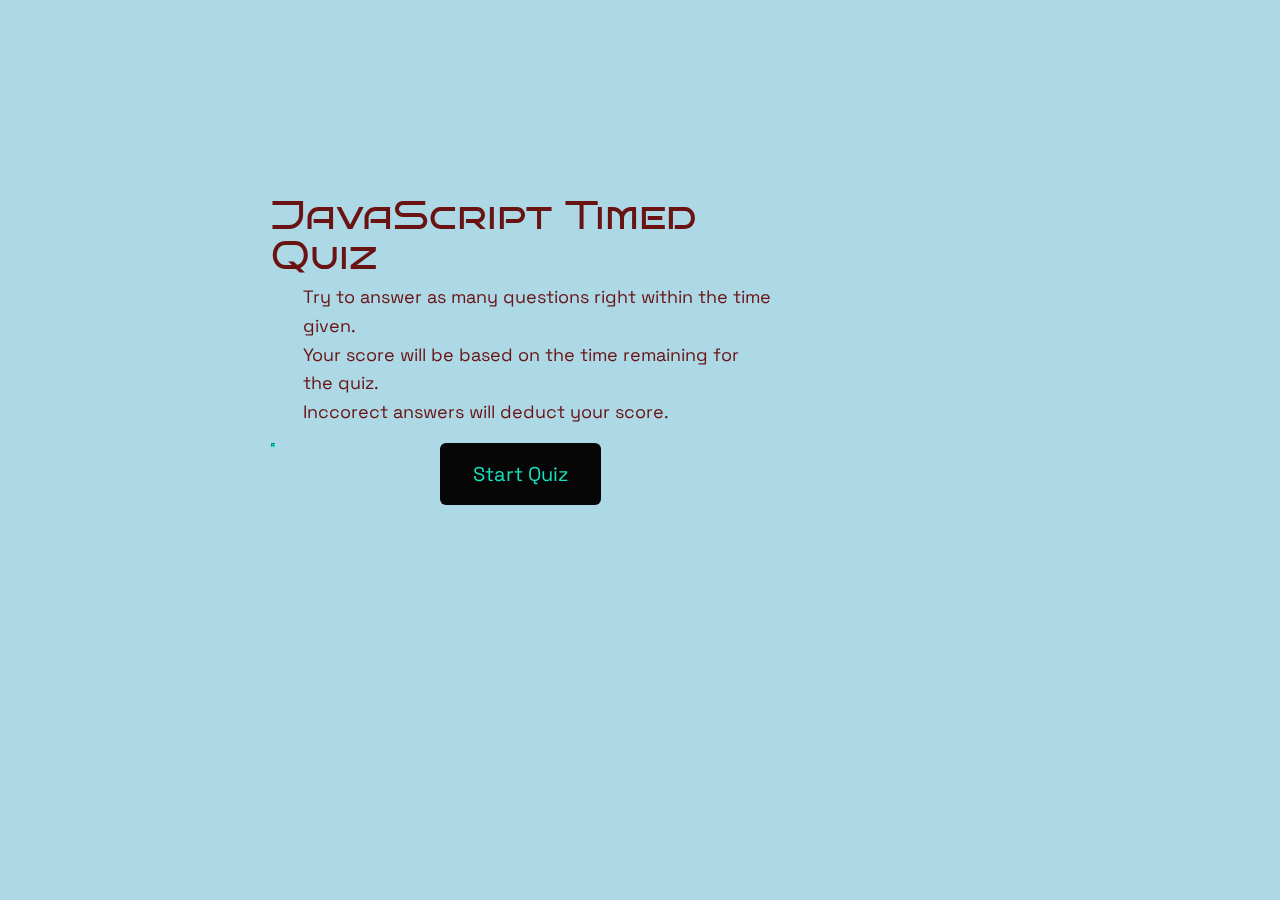
<file: index.html>
<!DOCTYPE html>
<html lang="en">

<head>
    <meta charset="UTF-8">
    <meta name="viewport" content="width=device-width, initial-scale=1.0">
    <meta http-equiv="X-UA-Compatible" content="ie=edge">
    <link rel="stylesheet" href="https://cdn.jsdelivr.net/npm/bootstrap@5.1.3/dist/css/bootstrap.min.css">
    <link rel="preconnect" href="https://fonts.googleapis.com">
    <link rel="preconnect" href="https://fonts.gstatic.com" crossorigin>
    <link href="https://fonts.googleapis.com/css2?family=Bruno+Ace+SC&family=Space+Grotesk:wght@300;400&family=Space+Mono:ital@1&display=swap" rel="stylesheet">
    <link rel="stylesheet" href="./assets/style.css">
    <title>JS Timed Quiz</title>
</head>

<body>
    <!-- set up the body of the quiz -->
    <section class="quiz-body" id="quiz-body">
        <header class="header">
            <!-- add a title to the quiz -->
            <h1 id="quiz-title">JavaScript Timed Quiz</h1>
            <!-- some rules about the quiz -->
            <ul class="quiz-rules">
                <li class="rules-item">
                    Try to answer as many questions right within the time given.
                </li>
                <li class="rules-item">
                    Your score will be based on the time remaining for the quiz.
                </li>
                <li class="rules-item">
                    Inccorect answers will deduct your score.
                </li>
            </ul>
            <!-- displays how much time is remaining -->
            <div id="timeLeft"></div>
        </header>
        
        <!-- acutal section of the quiz, comes from js -->
        <div id="questions-body">
            
            <ul id="choice-list"></ul>
            <!-- starts the quiz -->
            <button class="btn" id="start-quiz">Start Quiz</button>

        </div>
    </section>


    <script src="./assets/js/questions.js"></script>
    
</body>

</html>
</file>
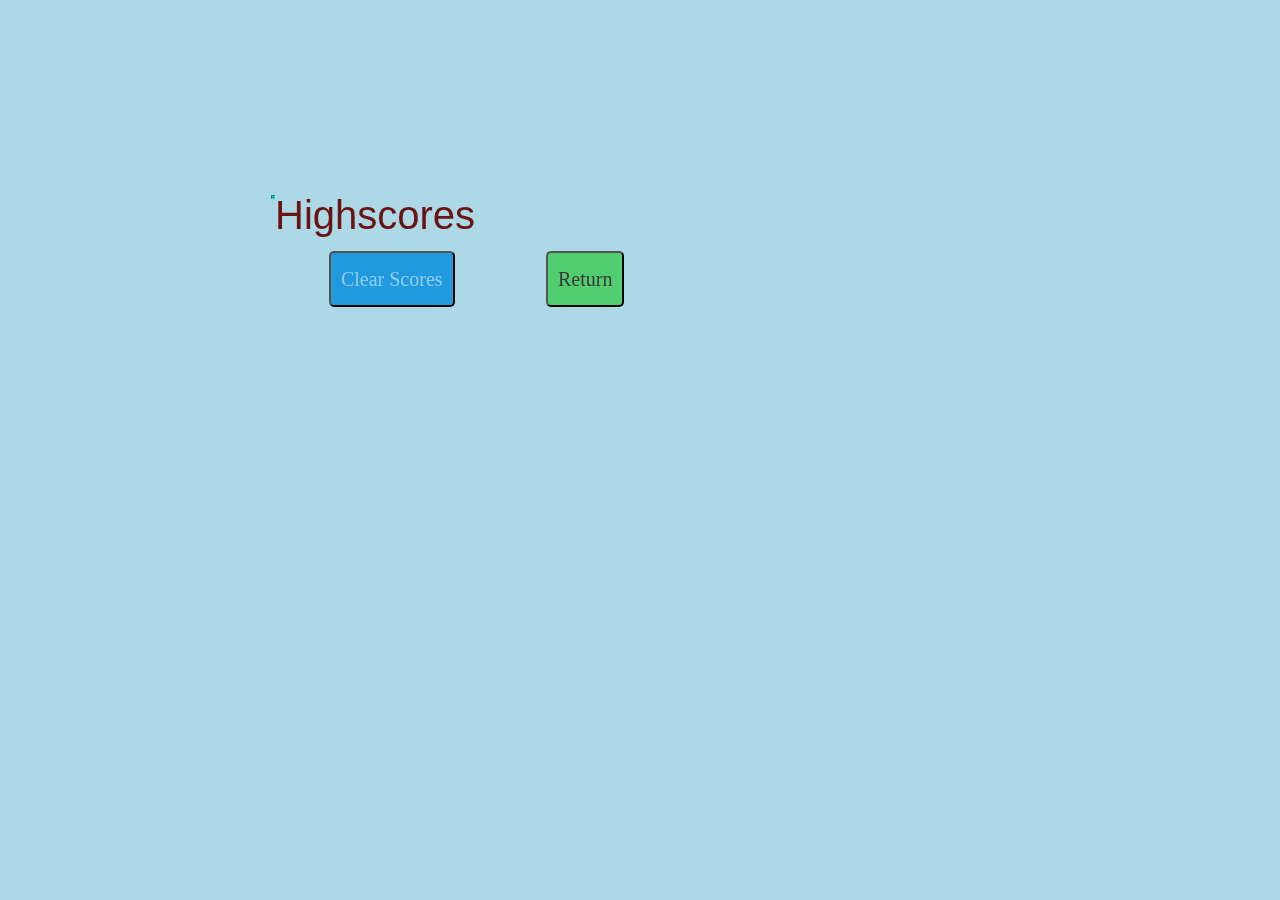
<file: highscores.html>
<!DOCTYPE html>
<html lang="en">
<head>
    <meta charset="UTF-8">
    <meta http-equiv="X-UA-Compatible" content="IE=edge">
    <meta name="viewport" content="width=device-width, initial-scale=1.0">
    <link rel="stylesheet" href="https://cdn.jsdelivr.net/npm/bootstrap@5.1.3/dist/css/bootstrap.min.css">
    <link rel="stylesheet" href="./assets/style.css">
    <title>Highscores</title>
</head>
<body>
    <section id="quiz-body">
        <div id="timeLeft"></div>
        <div id="questions-body">
            <h1>Highscores</h1>
            <ul id="highscore"></ul>

            <button id="return">Return</button>
            <button id="reset">Clear Scores</button>
        </div>

    </section>
    
</body>
</html>
</file>
<file: assets/style.css>
:root {
    /* root colors */
    --aqua: #add8e6;
    --deepred:  #691313;
    --light: rgb(184, 171, 171);
    --teal: #16e0bd;
    /* root font familys */
    --ff-primary: 'Bruno Ace SC', sans-serif;
    --ff-secondary: 'Space Mono', monospace;
    --ff-tertiary: 'Space Grotesk', 'sans-serif';
    /* root font weight */
    --fw-reg: 300;
    --fw-bold: 900;

    /* font size */
    --fs-h1: 3rem;
    --fs-h2: 2.25rem;
    --fs-h3: 1.25rem;
    --fs-body: 1rem;
}

/* font sizes on a smaller screen */
@media (min-width: 800px) {
    :root {
        --fs-h1: 4.5rem;
        --fs-h2: 3.75rem;
        --fs-h3: 1.5rem;
        --fs-body: 1.125rem;
    }
}

@media screen and (max-width: 777px) {
    body {
        max-width: 760px;
    }   
}

body {
    background: var(--aqua);
    color: var(--deepred);
    margin: 0;
    font-family: var(--ff-tertiary);
    font-size: var(--fs-body);
    line-height: 1.6;
}

h1 {
    line-height: 1;
    font-family: var(--ff-primary);
}

ul {
    list-style: none;
}

button {
    border-radius: 5px;
}

#quiz-body {
    position: fixed;
    left: 20%;
    top: 20%;
    width: 500px;
    height: 500px;
    border: 0px;
}
#start-quiz {
    background-color :rgb(6, 6, 6) ;
    color: #16e0bd;
    margin-left: 33%;
    padding: 15px 32px;
    font-size: 20px;
}

#start-quiz:hover {
    cursor: pointer;
    box-shadow: 10px; color: rgb(184, 171, 171)
}

#timeLeft {
    border: 2px groove var(--teal);
    float: right;
    background-color: #292922;
    color: azure;
}

#quiz-body {
    margin: 15px;
}

#timeLeft {
    float: left;
}

.quiz-body #questions-body #question-choice .option{
    background: aliceblue;
    border: 1px solid #84c5fe;
    border-radius: 5px;
    padding: 8px 15px;
    font-size: 17px;
    margin-bottom: 15px;
    cursor: pointer;
    transition: all 0.3s ease;
    display: flex;
    align-items: center;
    justify-content: space-between;
}

.initials {
    margin-right: 15px;
}

.input {
    margin-bottom: 15px;
    width: 50%;
    border: 2px groove aliceblue;
}

.submit {
    background-color: blue;
    margin-left: 33%;
    padding: 15px 20px;
    font-size: 20px;
    color: rgb(190, 88, 88);
}

#return{
    background-color: rgb(81, 207, 112);
    position: relative;
    padding: 10px;
    font-size: 20px;
    color: rgb(61, 53, 53);
    top: 30%;
    left: 55%;
    width: auto;
    text-align: center;
    text-decoration: none;

}
#return:hover{
    cursor: pointer;
    box-shadow: 10px; color: rgb(92, 158, 30)
}

#reset{
    background-color: rgb(33, 153, 223);
    position: relative;
    padding: 10px;
    font-size: 20px;
    color: #ffffff80;
    top: 30%;
    right: 5%;
    text-align: center;
}

#reset:hover {
    cursor: pointer;
    box-shadow: 10px; color: rgb(212, 68, 231)
}
</file>
